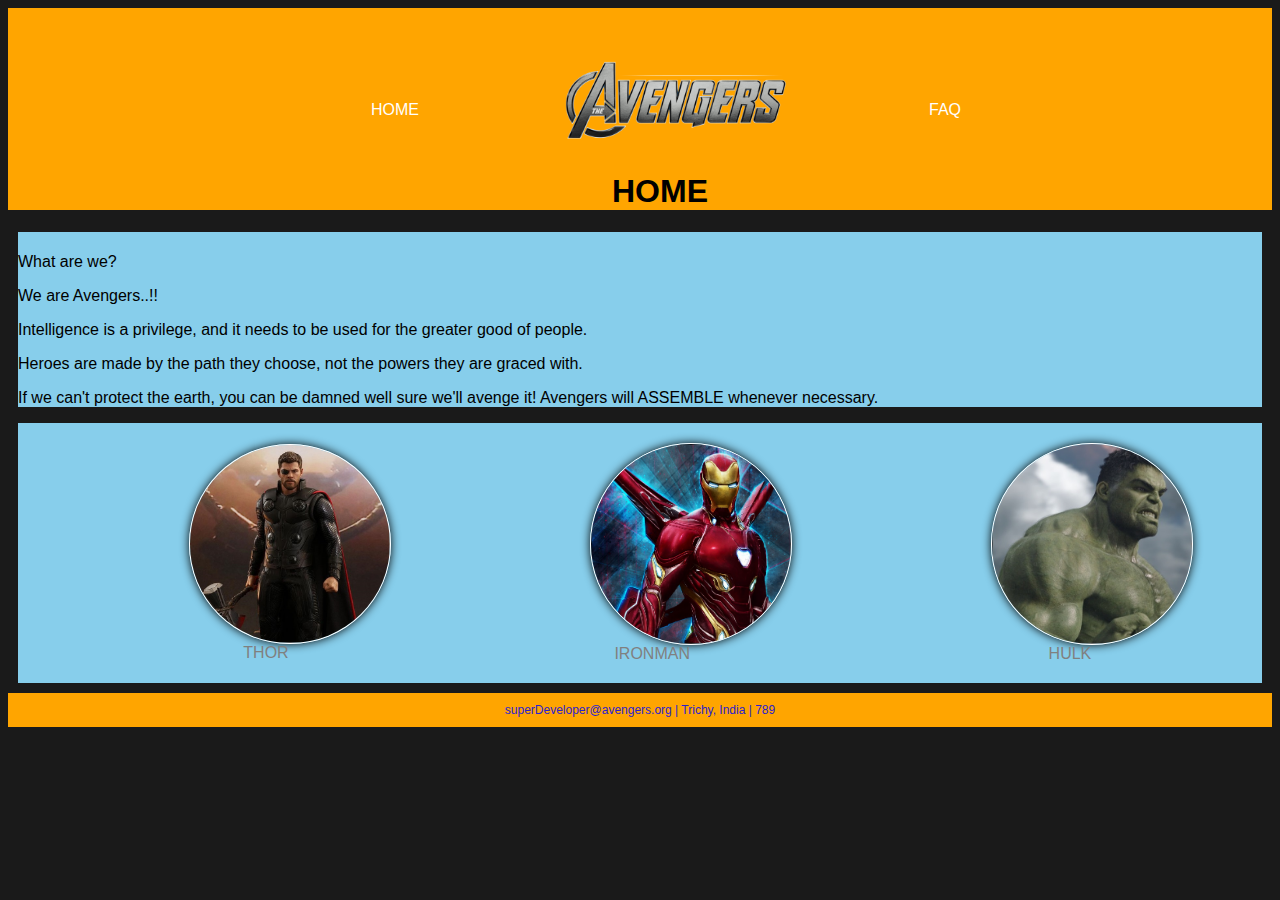
<file: index.html>
<html>
    <head>
       <title>AVENGERS</title> 
       <link rel="stylesheet" href="styles.css">
    </head>
    <body>
        <header>
            <ul>
                <li><a href="index.html">Home</a></li>
                <li class="logo"><a href="index.html">Avengers logo</a></li>
                <li><a href="faq.html">FAQ</a></li>
            </ul>
            <h1>Home</h1>
        </header>
        <section class="info">
            <p>What are we?</p>
            <p>We are Avengers..!!</p>
            <p>Intelligence is a privilege, and it needs to be used for the greater good of people.</p>
            <p>Heroes are made by the path they choose, not the powers they are graced with.</p>
            <p>If we can't protect the earth, you can be damned well sure we'll avenge it!
            Avengers will ASSEMBLE whenever necessary.</p>
        </section>
        <section class="hero">
            <figure>          
               <a href="thor.html"> <img src="thor.jpg" alt="thor marvel"></a>
                <figcaption>THOR</figcaption>
            </figure>
            <figure>
                <a href="iron.html"><img src="ironman.jpg" alt="iron man marvel"></a>
                <figcaption>IRONMAN</figcaption>
            </figure>
            <figure>
                <a href="hulk.html"><img src="hulk.jpg" alt="hulk smash marvel"></a>
                <figcaption> HULK</figcaption>
            </figure>
        </section>
        <footer>superDeveloper@avengers.org | Trichy, India | 789</footer>
    </body>
</html>
</file>
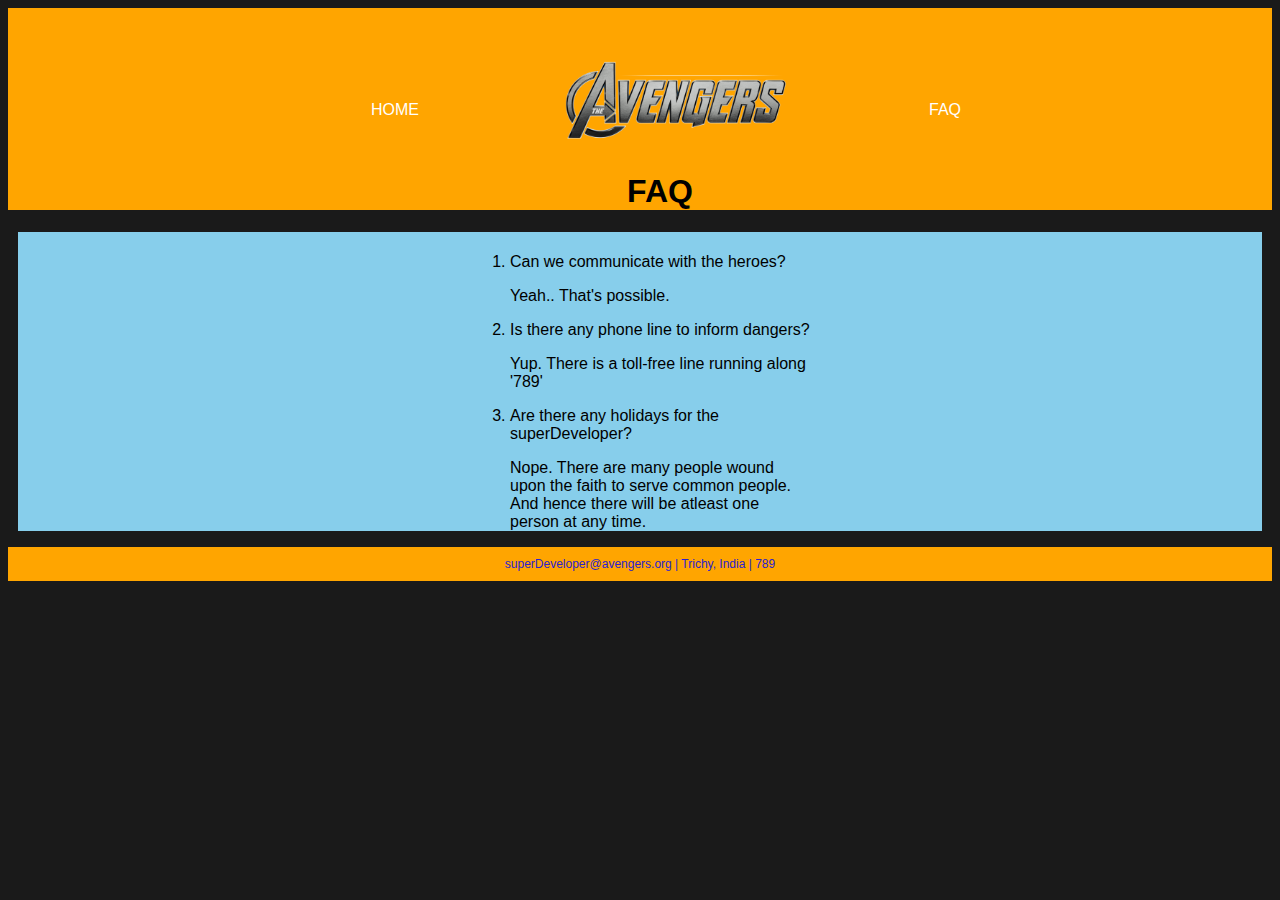
<file: faq.html>
<html>
    <head>
        <title>AVENGERS FAQ</title>
        <link rel="stylesheet" href="styles.css">
    </head>
    <body>
            <header>
                    <ul>
                        <li><a href="index.html">Home</a></li>
                        <li class="logo"><a href="index.html">Avengers logo</a></li>
                        <li><a href="faq.html">FAQ</a></li>
                    </ul>
                    <h1>FAQ</h1>
            </header>
            <section class="faq">
                <ol>
                    <li><p>Can we communicate with the heroes?</p>
                        Yeah.. That's possible.
                    </li>
                    <li><p>Is there any phone line to inform dangers?</p>
                        Yup. There is a toll-free line running along '789'
                    </li>
                    <li><p>Are there any holidays for the superDeveloper?</p>
                        Nope. There are many people wound upon the faith to serve common people.
                        And hence there will be atleast one person at any time.
                    </li>
                </ol>
            </section>
            <footer>superDeveloper@avengers.org | Trichy, India | 789</footer>

    </body>
</html>
</file>
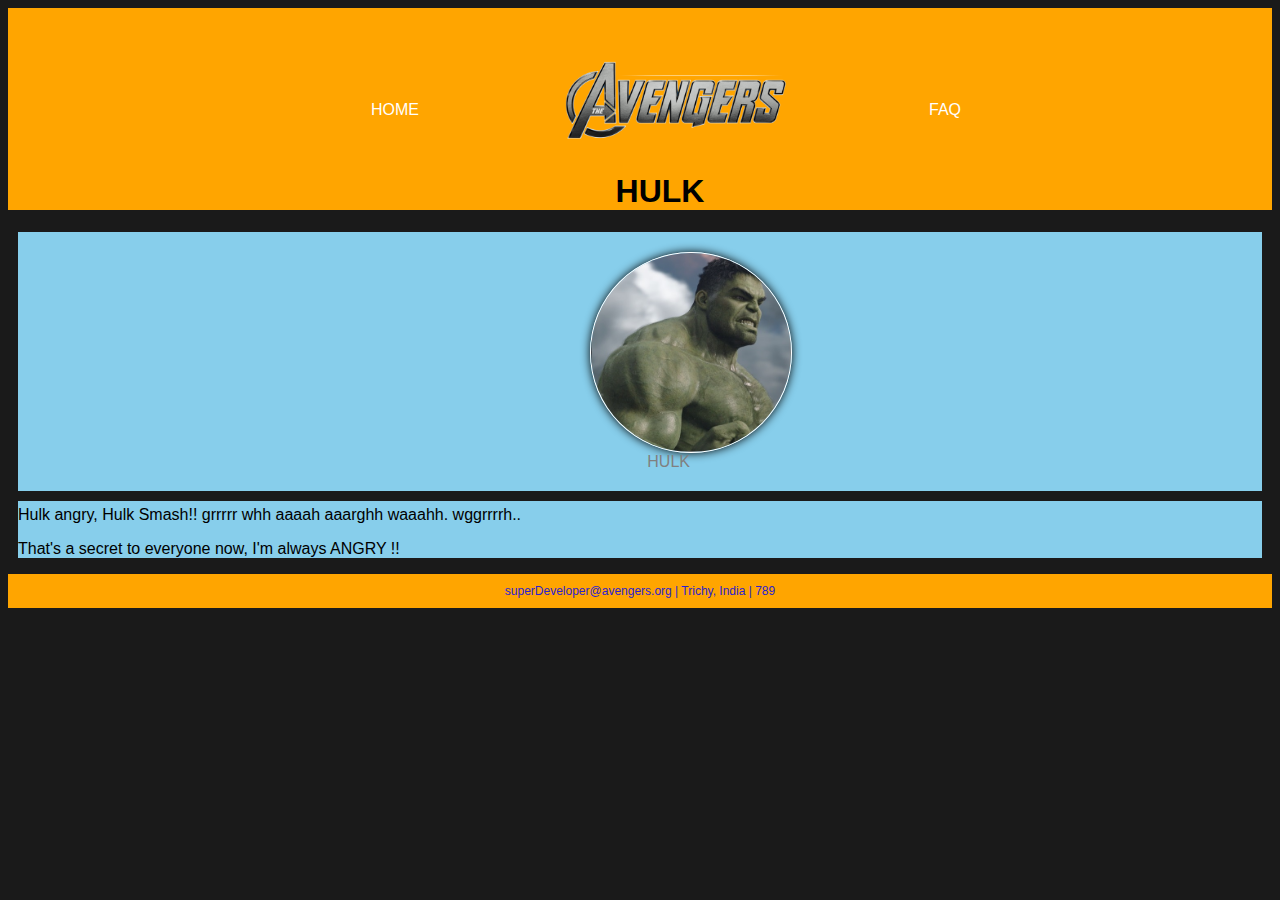
<file: hulk.html>
<html>
    <head>
       <title>AVENGERS</title> 
       <link rel="stylesheet" href="styles.css">
    </head>
    <body>
        <header>
            <ul>
                <li><a href="index.html">Home</a></li>
                <li class="logo"><a href="index.html">Avengers logo</a></li>
                <li><a href="faq.html">FAQ</a></li>
            </ul>
            <h1>Hulk</h1>
        </header>
        
        <section class="hero">
            <figure>
                <a href="hulk.html"><img src="hulk.jpg" alt="hulk smash marvel"></a>
                <figcaption> HULK</figcaption>
            </figure>
           
        </section>
        <section> 
            Hulk angry, Hulk Smash!!
            grrrrr whh aaaah aaarghh waaahh. wggrrrrh..
            <p>That's a secret to everyone now, I'm always ANGRY !!</p>
        </section>
        <footer>superDeveloper@avengers.org | Trichy, India | 789</footer>
    </body>
</html>
</file>
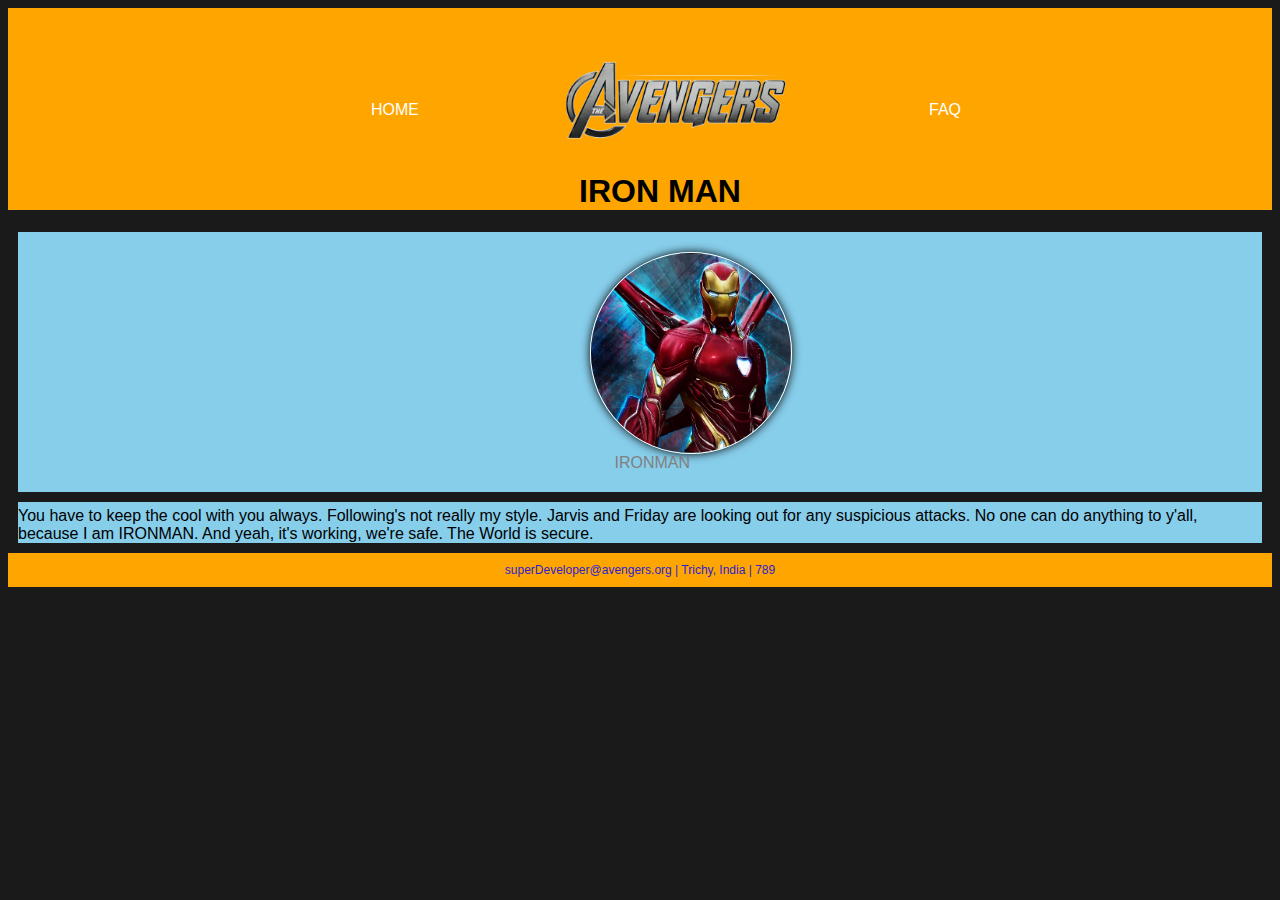
<file: iron.html>
<html>
    <head>
       <title>AVENGERS</title> 
       <link rel="stylesheet" href="styles.css">
    </head>
    <body>
        <header>
            <ul>
                <li><a href="index.html">Home</a></li>
                <li class="logo"><a href="index.html">Avengers logo</a></li>
                <li><a href="faq.html">FAQ</a></li>
            </ul>
            <h1>Iron Man</h1>
        </header>
        
        <section class="hero">
            <figure>
                <a href="iron.html"><img src="ironman.jpg" alt="iron man marvel"></a>
                <figcaption>IRONMAN</figcaption>
            </figure>
            
        </section>
        <section>You have to keep the cool with you always.
                Following's not really my style. Jarvis and Friday are looking out for any suspicious attacks.
                No one can do anything to y'all, because I am IRONMAN.
                And yeah, it's working, we're safe. The World is secure.</section>
        <footer>superDeveloper@avengers.org | Trichy, India | 789</footer>
    </body>
</html>
</file>
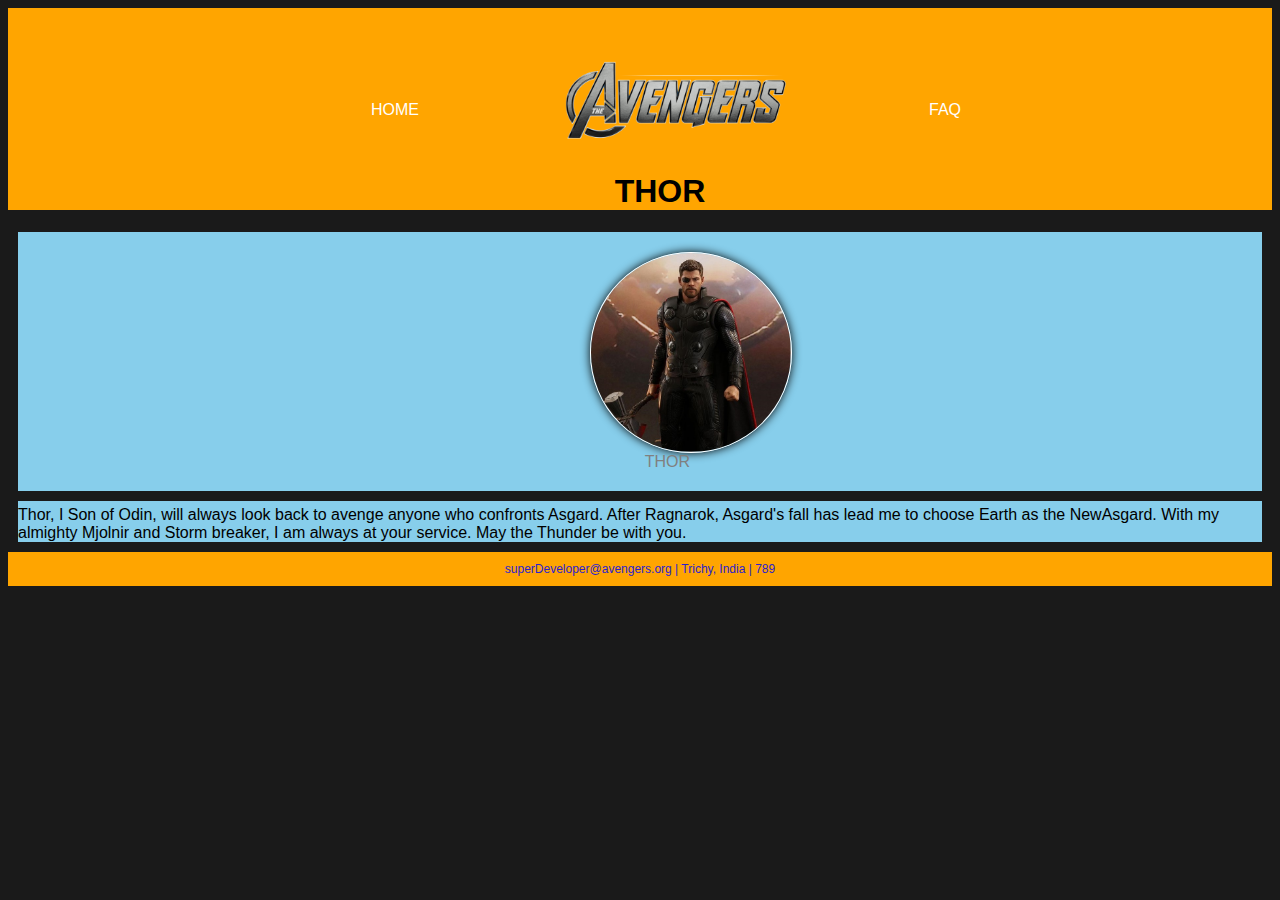
<file: thor.html>
<html>
    <head>
       <title>AVENGERS</title> 
       <link rel="stylesheet" href="styles.css">
    </head>
    <body>
        <header>
            <ul>
                <li><a href="index.html">Home</a></li>
                <li class="logo"><a href="index.html">Avengers logo</a></li>
                <li><a href="faq.html">FAQ</a></li>
            </ul>
            <h1>Thor</h1>
        </header>
        
        <section class="hero">
            <figure>          
               <a href="thor.html"> <img src="thor.jpg" alt="thor marvel"></a>
                <figcaption>THOR</figcaption>
            </figure>
            
        </section>
        <section>Thor, I Son of Odin, will always look back to avenge anyone who confronts Asgard.
                After Ragnarok, Asgard's fall has lead me to choose Earth as the NewAsgard.
                With my almighty Mjolnir and Storm breaker, I am always at your service.  May the Thunder be with you.</section>
        <footer>superDeveloper@avengers.org | Trichy, India | 789</footer>
    </body>
</html>
</file>
<file: styles.css>
body{
    background: rgb(26, 26, 26);
    font-family: sans-serif;   
}
ul{
    display: flex;
    list-style-type: none;
    width:800px;
    margin:auto;
    text-align:center;
} 
ul li a{
    display:inline-block;
    border-radius:8px;
    padding:2px;
    margin-left:20px;

}
a:hover{    background-color:gray;
    text-decoration:underline;
}
li{
    width:300px;
    margin:auto;
}
header .logo a{
    
    background-image:url("Avengers_logo.png");
    background-repeat:no-repeat;
    background-size:230px;
    position:relative;
    top:-10px;
    left:+30px;
    display:inline-block;
    width:300px;
    height:80px;
    text-indent:-99999999px;

}
header{
    background: orange;
    padding-top:60px;  
    text-transform:uppercase;
    
}
a{
    color:white;
    text-decoration:none;
}
h1{
    text-indent:40px;
    text-align:center;
}
.hero{
    display:flex;
    flex-direction:row;
    color:gray;
    padding:20px;
}
.hero figure{
    margin:auto;
    text-align:right;
    text-transform:uppercase;
    width:100px;
   
    
}
.hero figure img{
    width:200px;
    border:1px solid white;
    box-shadow: black 0 0 10px;
    border-radius:50%;
}

section { 
    background: skyblue;
    margin : 10px;
padding-top:5px;}
    
footer { background: orange;
    color : rgb(43,31,206);
    padding:10px 20px;
    font-size:12px;
    text-align:center}
</file>
